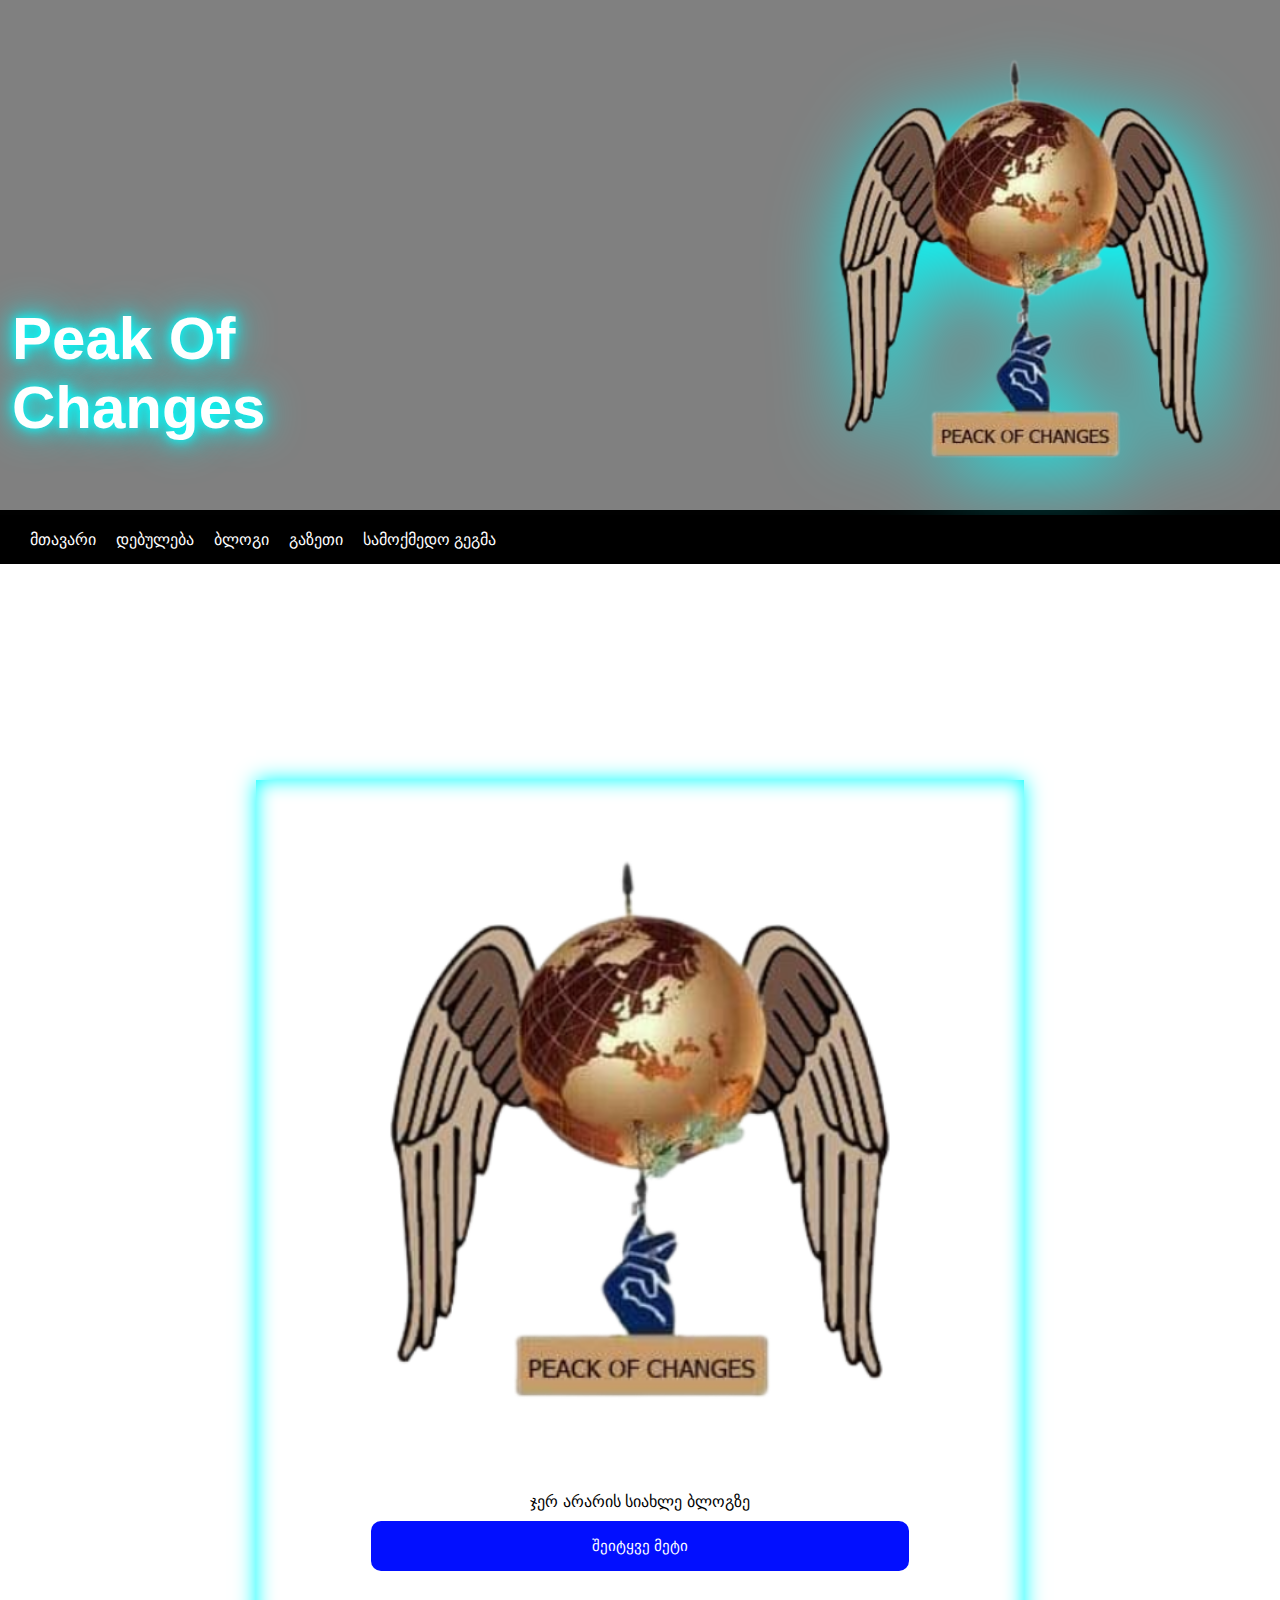
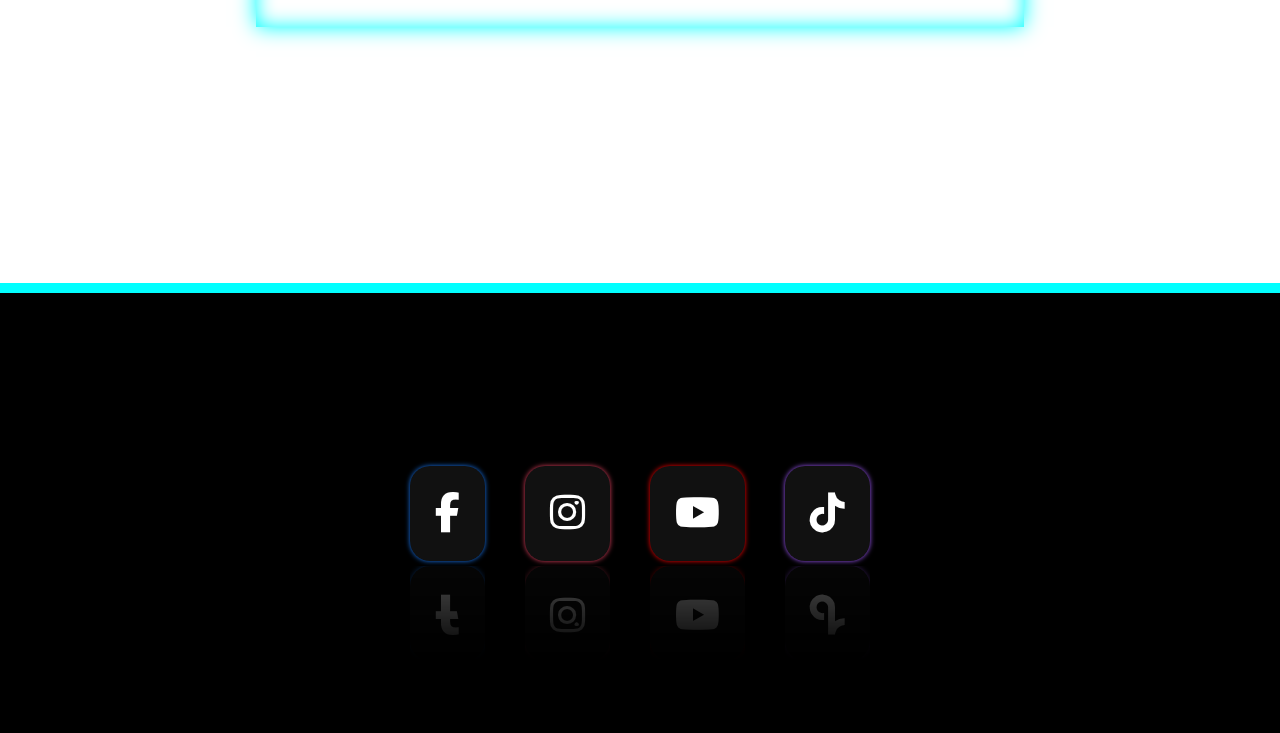
<file: index.html>
<!DOCTYPE html>
<html lang="en">
<head>
    <meta charset="UTF-8">
    <link rel="shortcut icon" href="./img/favicon1.png" type="image/x-icon">
    <meta name="viewport" content="width=device-width, initial-scale=1.0">
    <meta name="viewport" content="width=device-width, initial-scale=1.0">
    <script src="function.js" defer></script>
    <link rel="stylesheet" href="disain.css">
    <link rel="stylesheet" href="https://cdnjs.cloudflare.com/ajax/libs/font-awesome/6.5.0/css/all.min.css">
    <title>Peak Of Changes</title>
</head>
<body>


<!--header-->
<header>
  <div class="banner-container">
    <!-- მარცხენა ტექსტი -->
    <div class="textcont">
      <h1 class="h1">Peak Of Changes</h1>
    </div>

    <!-- მარჯვენა ფოტო -->
    <div class="banerimg">
      <img class="baner" src="./img/favicon1.png" alt="ბანერი">
    </div>
  </div>
</header> 

<!--nav-->
<nav class="nav-bar">
  <div class="nav-toggle" id="navToggle">☰</div>
  <div class="nav-links" id="navLinks">
    <a href="./index.html">მთავარი</a>
    <a href="./mizani/index.html">დებულება</a>
    <a href="./blog/index.html">ბლოგი</a>
    <a href="./gazeti/index.html">გაზეთი</a>
    <a href="./gegma/index.html">სამოქმედო გეგმა</a>
  </div>
</nav>

<br>
<br>
<br>
<br>
<br>
<br>
<br>
<br>
<br>
<br>
<br>
<br>
<!--sensacia-->
<article class="arts">
  <div class="sensbox">
    <img class="seimg" src="./img/favicon1.png">
    <div class="senstext">
      <p class="sens">ჯერ არარის სიახლე ბლოგზე</p>
    </div>
    <a href="./blog/index.html"><input class="senbut" type="button" value="შეიტყვე მეტი"></a>
    <br>
    <br>
    <br>
  </div>
</article>

<br>
<br>
<br>
<br>
<br>
<br>
<br>
<br>
<br>
<br>
<br>
<br>

<!--footer-->    
 <footer>
  <div class="icon-box facebook">
    <a href="https://www.facebook.com/profile.php?id=100067825280495&locale=ka_GE" target="_blank"><i class="fab fa-facebook-f"></i></a>
  </div>
  <div class="icon-box instagram">
    <a href="https://www.instagram.com/peak_of_changes?igsh=dTVjaXB1ZDFjdHdu" target="_blank"><i class="fab fa-instagram"></i></a>
  </div>
  <div class="icon-box youtube">
    <a href="https://www.youtube.com/@youthvoice111" target="_blank"><i class="fab fa-youtube"></i></a>
  </div>
  <div class="icon-box tiktok">
    <a href="https://www.tiktok.com/@peakofchangess" target="_blank"><i class="fab fa-tiktok"></i></a>
  </div>
</footer>


</body>
</html>
</file>
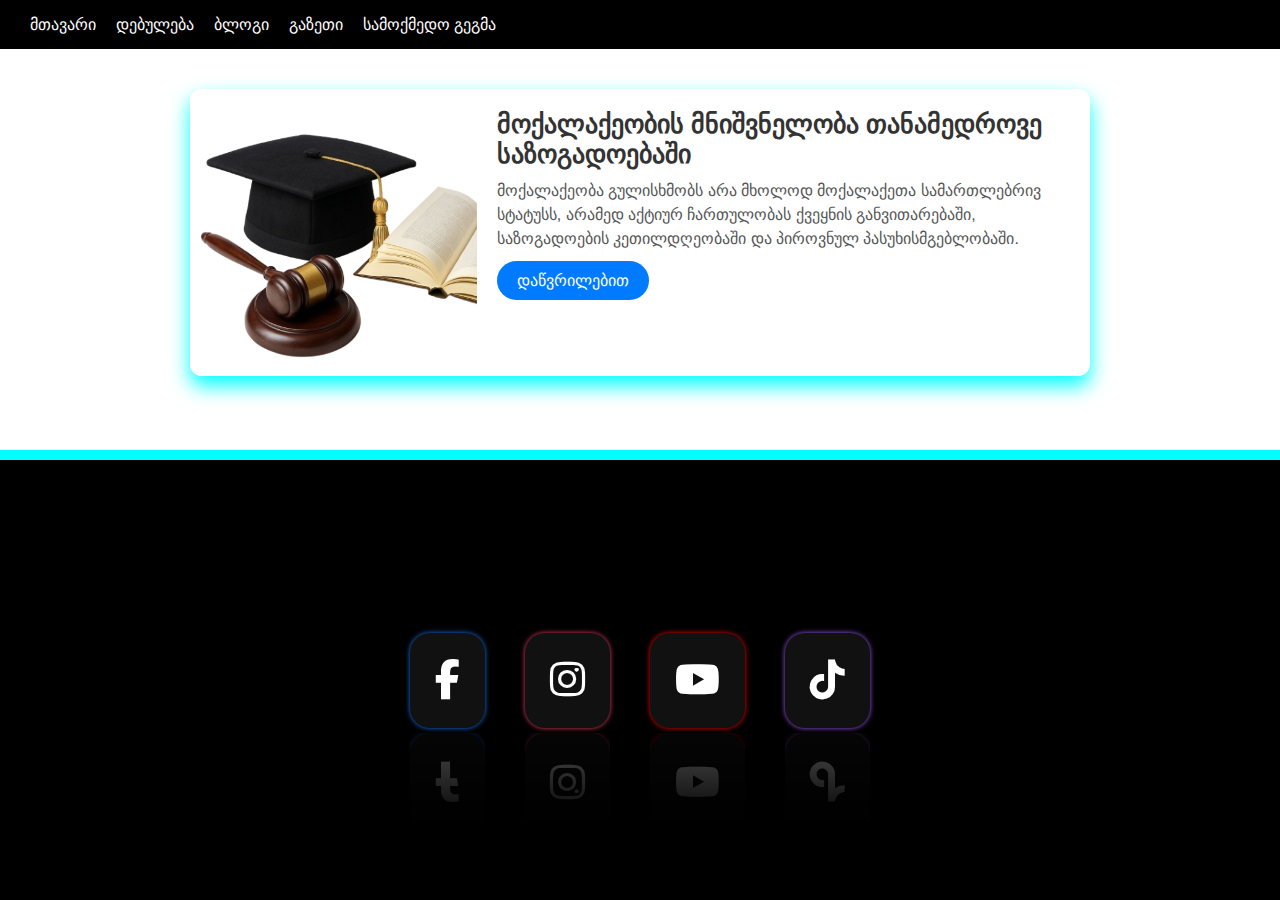
<file: gazeti/index.html>
<!DOCTYPE html>
<html lang="en">

<head>
  <meta charset="UTF-8">
  <meta name="viewport" content="width=device-width, initial-scale=1.0">
  <link rel="shortcut icon" href="../img/favicon1.png" type="image/x-icon">
  <script src="../function.js" defer></script>
  <link rel="stylesheet" href="../disain.css">
  <link rel="stylesheet" href="https://cdnjs.cloudflare.com/ajax/libs/font-awesome/6.5.0/css/all.min.css">
  <title>Document</title>
</head>

<body>

  <nav class="nav-bar">
    <div class="nav-toggle" id="navToggle">☰</div>
    <div class="nav-links" id="navLinks">
      <a href="../index.html">მთავარი</a>
      <a href="../mizani/index.html">დებულება</a>
      <a href="../blog/index.html">ბლოგი</a>
      <a href="../gazeti/index.html">გაზეთი</a>
      <a href="../gegma/index.html">სამოქმედო გეგმა</a>
    </div>
    </div>
  </nav>

  <div class="news-card">
    <div class="news-image">
      <img src="../img/faotbaner.png" alt="მოქალაქეობა" />
    </div>
    <div class="news-content">
      <h2 class="news-title">მოქალაქეობის მნიშვნელობა თანამედროვე საზოგადოებაში</h2>
      <p class="news-desc" id="desc">
        მოქალაქეობა გულისხმობს არა მხოლოდ მოქალაქეთა სამართლებრივ სტატუსს, არამედ აქტიურ ჩართულობას ქვეყნის
        განვითარებაში, საზოგადოების კეთილდღეობაში და პიროვნულ პასუხისმგებლობაში.
        თანამედროვე სამყაროში, როდესაც ინფორმაციის ნაკადი უზარმაზარია, თითოეული მოქალაქე უნდა იყოს განათლებული და
        აქტიური.
      </p>
      <button class="read-more-btn" id="toggleBtn" aria-expanded="false" aria-controls="desc">დაწვრილებით</button>
    </div>
  </div>

  <!--footer-->
  <footer>
    <div class="icon-box facebook">
      <a href="https://www.facebook.com/profile.php?id=100067825280495&locale=ka_GE" target="_blank"><i
          class="fab fa-facebook-f"></i></a>
    </div>
    <div class="icon-box instagram">
      <a href="https://www.instagram.com/peak_of_changes?igsh=dTVjaXB1ZDFjdHdu" target="_blank"><i
          class="fab fa-instagram"></i></a>
    </div>
    <div class="icon-box youtube">
      <a href="https://www.youtube.com/@youthvoice111" target="_blank"><i class="fab fa-youtube"></i></a>
    </div>
    <div class="icon-box tiktok">
      <a href="https://www.tiktok.com/@peakofchangess" target="_blank"><i class="fab fa-tiktok"></i></a>
    </div>
  </footer>

</body>

</html>
</file>
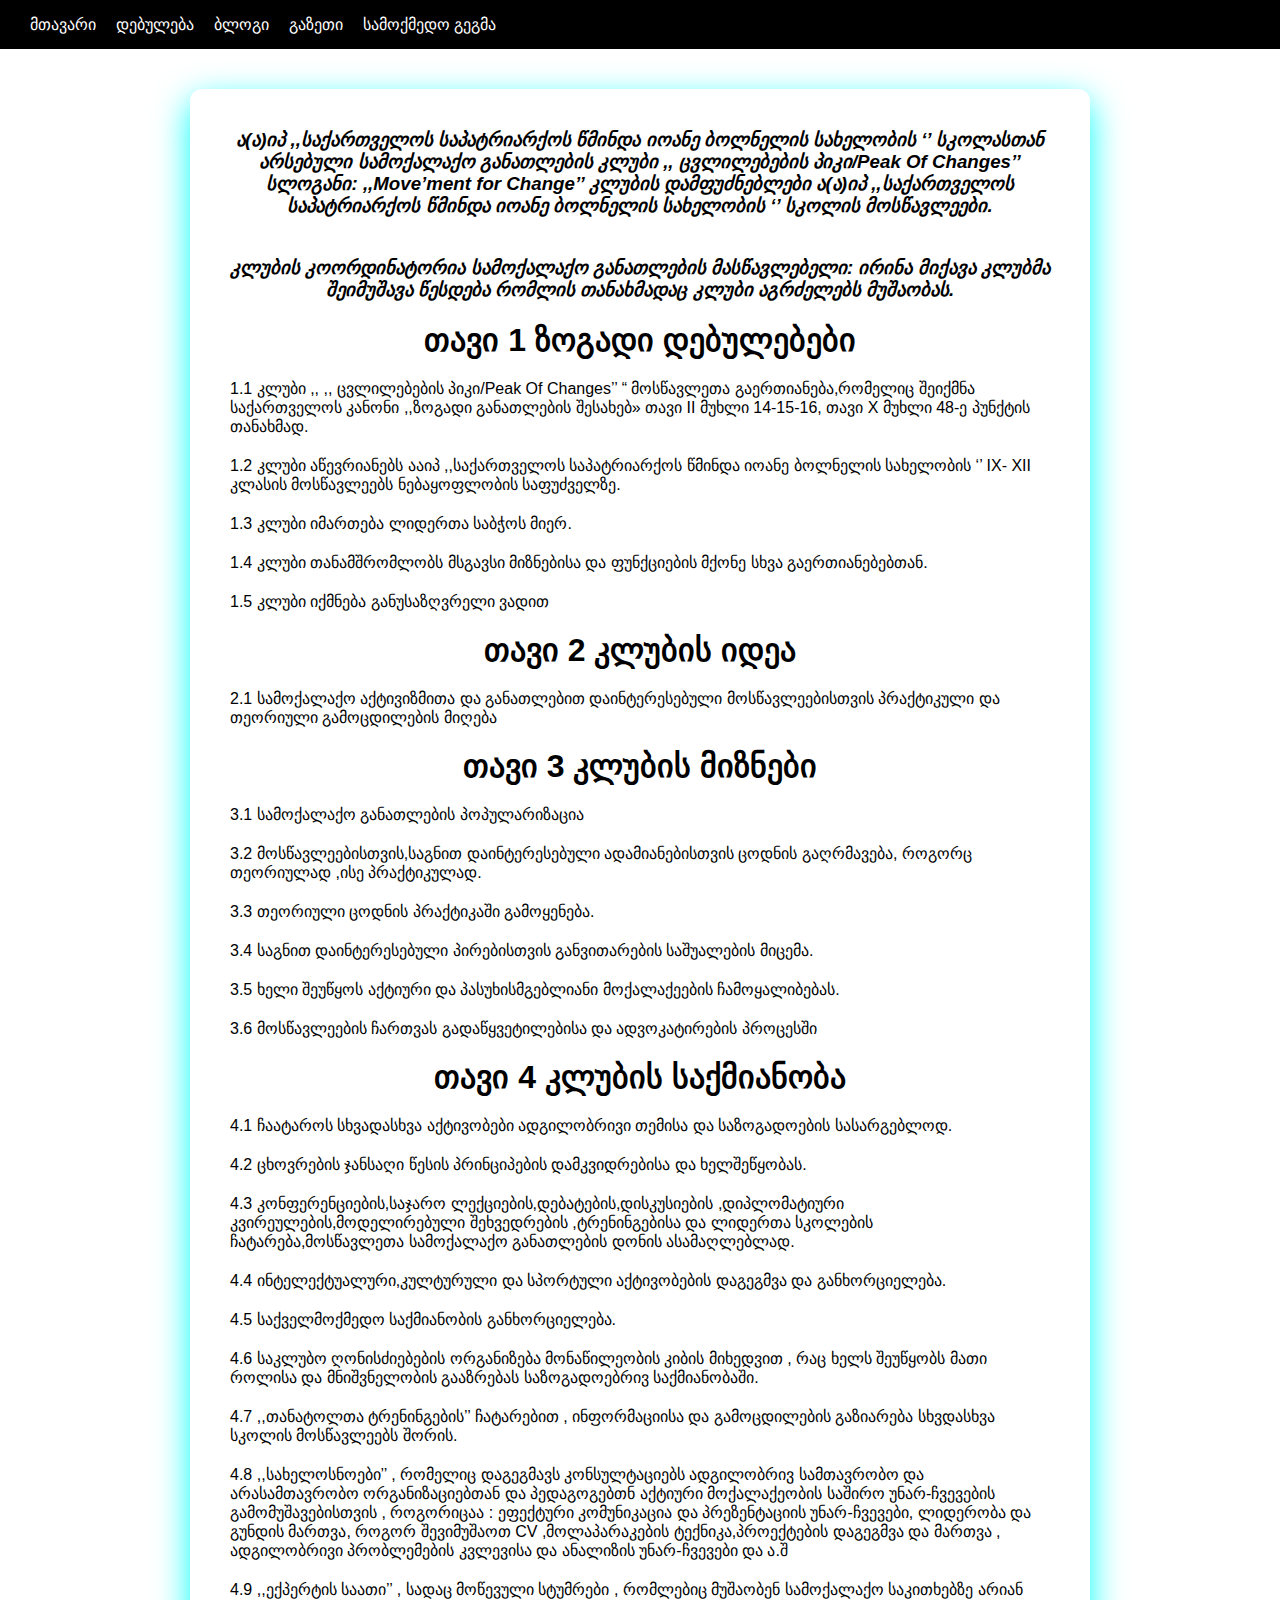
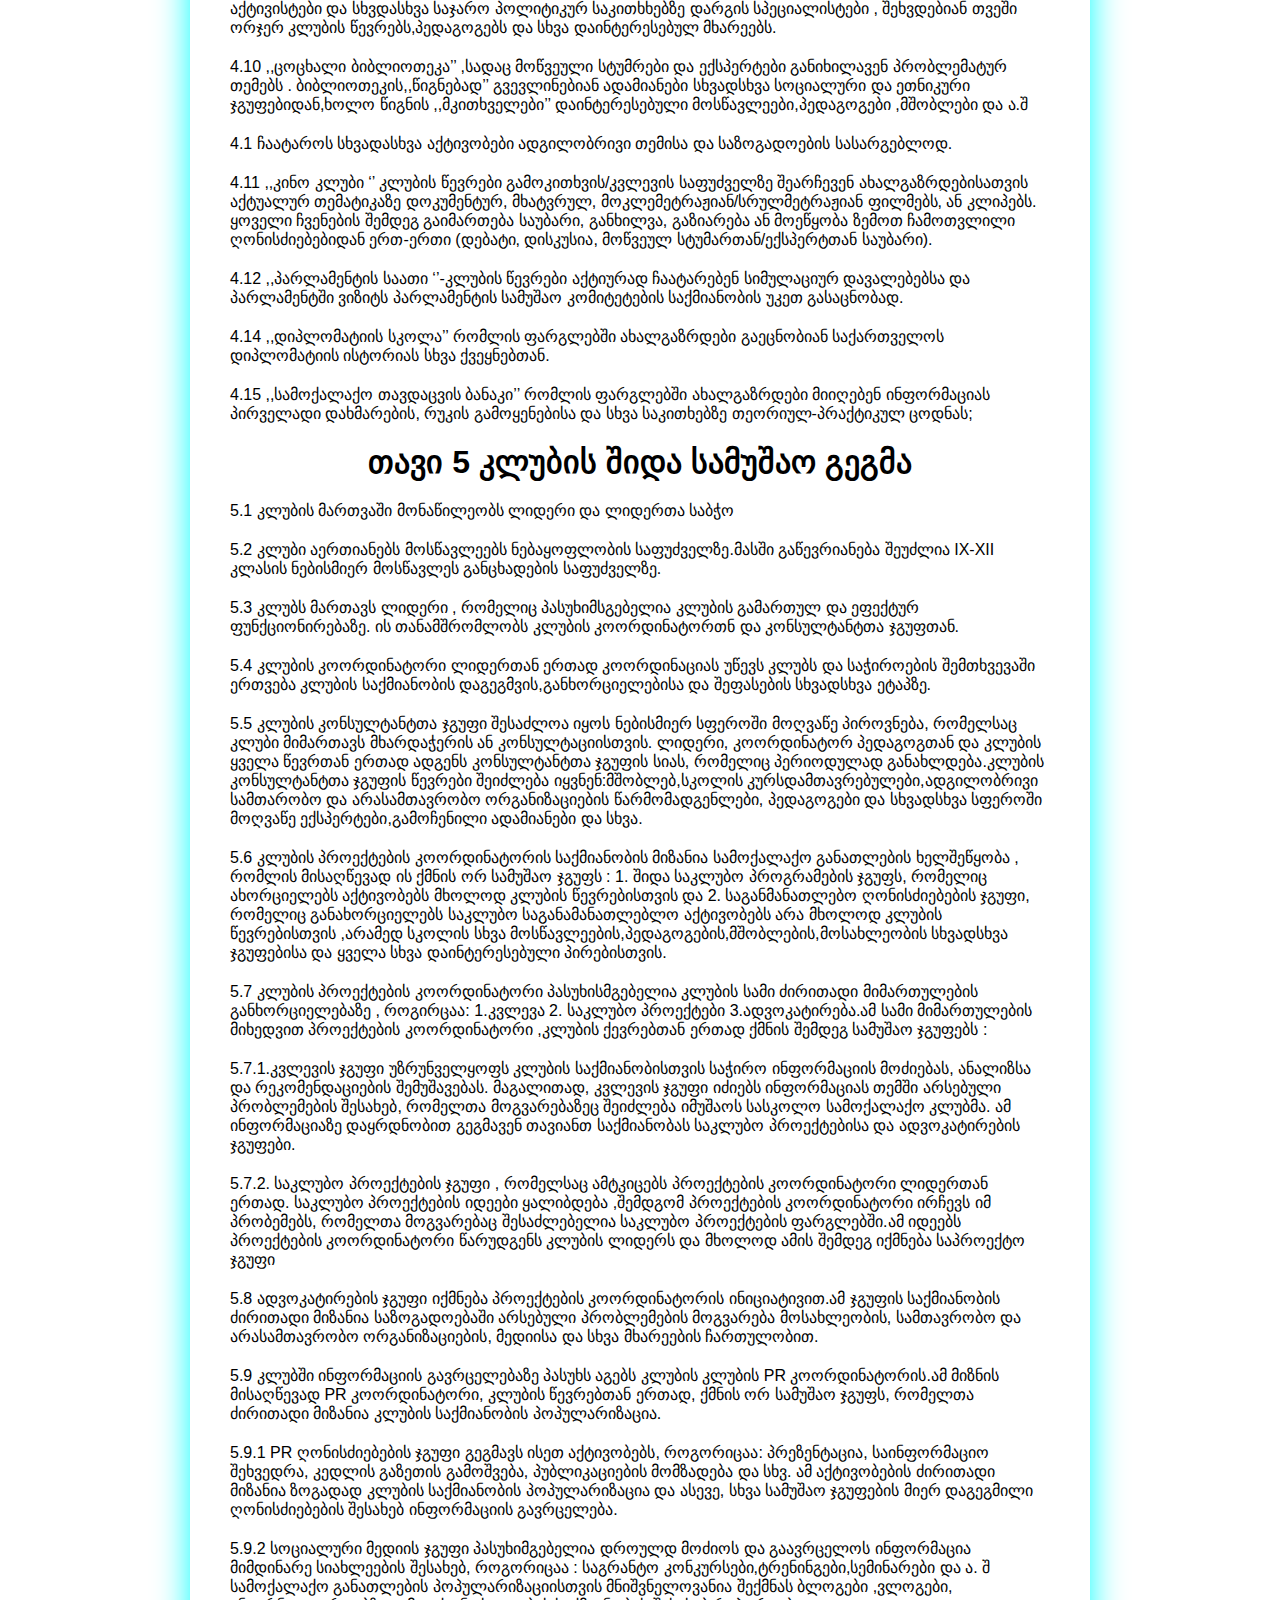
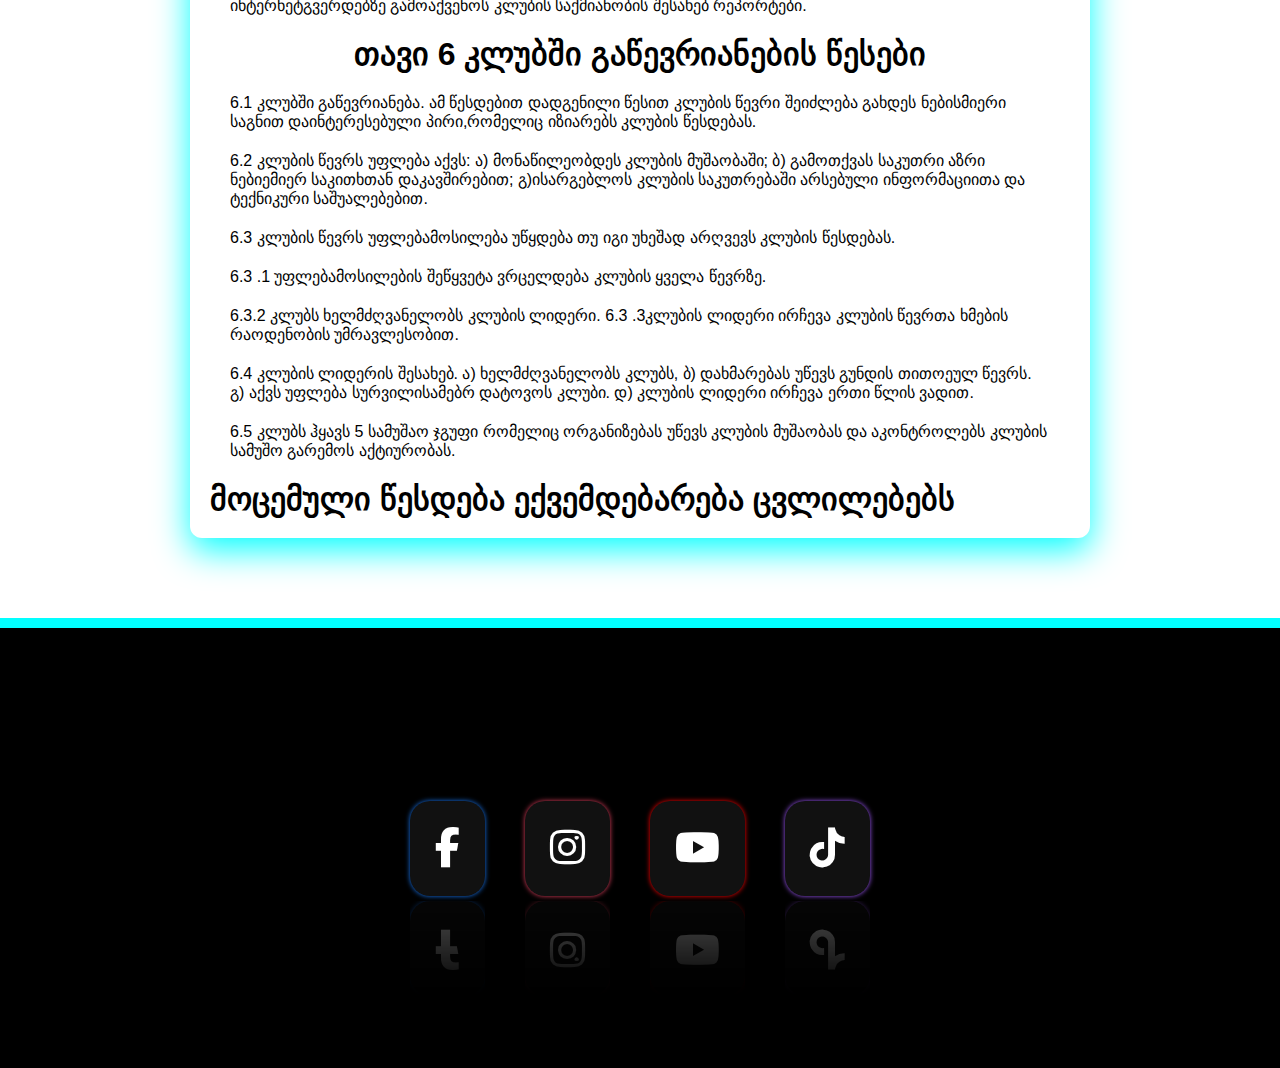
<file: mizani/index.html>
<!DOCTYPE html>
<html lang="en">

<head>
    <meta charset="UTF-8">
    <meta name="viewport" content="width=device-width, initial-scale=1.0">
    <link rel="shortcut icon" href="../img/favicon1.png" type="image/x-icon">
    <script src="../function.js" defer></script>
    <link rel="stylesheet" href="../disain.css">
    <link rel="stylesheet" href="https://cdnjs.cloudflare.com/ajax/libs/font-awesome/6.5.0/css/all.min.css">
    <title>Document</title>
</head>

<body>

    <nav class="nav-bar">
        <div class="nav-toggle" id="navToggle">☰</div>
        <div class="nav-links" id="navLinks">
            <a href="../index.html">მთავარი</a>
            <a href="../mizani/index.html">დებულება</a>
            <a href="../blog/index.html">ბლოგი</a>
            <a href="../gazeti/index.html">გაზეთი</a>
            <a href="../gegma/index.html">სამოქმედო გეგმა</a>
        </div>
        </div>
    </nav>

    <div class="news-contents">
        <div class="em">
            <em>
                <h3 class="in">
                    ა(ა)იპ ,,საქართველოს საპატრიარქოს წმინდა იოანე ბოლნელის სახელობის ‘’ სკოლასთან არსებული სამოქალაქო
                    განათლების კლუბი ,, ცვლილებების პიკი/Peak Of Changes’’
                    სლოგანი: ,,Move’ment for Change’’
                    კლუბის დამფუძნებლები ა(ა)იპ ,,საქართველოს საპატრიარქოს წმინდა იოანე ბოლნელის სახელობის ‘’ სკოლის
                    მოსწავლეები.
                </h3>
            </em>
            <em>
                <h3 class="ni">
                    კლუბის კოორდინატორია სამოქალაქო განათლების მასწავლებელი: ირინა მიქავა
                    კლუბმა შეიმუშავა წესდება რომლის თანახმადაც კლუბი აგრძელებს მუშაობას.
                </h3>
            </em>
        </div>
        <div class="con">
            <strong>
                <h1 class="sata">
                    თავი 1
                    ზოგადი დებულებები
                </h1>
            </strong>
        </div>
        <p class="content">
            1.1 კლუბი ,, ,, ცვლილებების პიკი/Peak Of Changes’’
            “ მოსწავლეთა გაერთიანება,რომელიც შეიქმნა საქართველოს კანონი ,,ზოგადი განათლების შესახებ» თავი II მუხლი
            14-15-16, თავი X მუხლი 48-ე პუნქტის თანახმად.
        </p>
        <p class="content">
            1.2 კლუბი აწევრიანებს ააიპ ,,საქართველოს საპატრიარქოს წმინდა იოანე ბოლნელის სახელობის ‘’ IX- XII კლასის
            მოსწავლეებს ნებაყოფლობის საფუძველზე.
        </p>
        <p class="content">
            1.3 კლუბი იმართება ლიდერთა საბჭოს მიერ.
        </p>
        <p class="content">
            1.4 კლუბი თანამშრომლობს მსგავსი მიზნებისა და ფუნქციების მქონე სხვა გაერთიანებებთან.
        </p>
        <p class="content">
            1.5 კლუბი იქმნება განუსაზღვრელი ვადით
        </p>
        <div class="con">
            <strong>
                <h1 class="sata">
                    თავი 2
                    კლუბის იდეა

                </h1>
            </strong>
        </div>
        <p class="content">
            2.1 სამოქალაქო აქტივიზმითა და განათლებით დაინტერესებული მოსწავლეებისთვის პრაქტიკული და თეორიული გამოცდილების
            მიღება
        </p>
        <div class="con">
            <strong>
                <h1 class="sata">
                    თავი 3
                    კლუბის მიზნები
                </h1>
            </strong>
        </div>
        <p class="content">
            3.1 სამოქალაქო განათლების პოპულარიზაცია
        </p>
        <p class="content">
            3.2 მოსწავლეებისთვის,საგნით დაინტერესებული ადამიანებისთვის ცოდნის გაღრმავება, როგორც თეორიულად ,ისე
            პრაქტიკულად.
        </p>
        <p class="content">
            3.3 თეორიული ცოდნის პრაქტიკაში გამოყენება.
        </p>
        <p class="content">
            3.4 საგნით დაინტერესებული პირებისთვის განვითარების საშუალების მიცემა.
        </p>
        <p class="content">
            3.5 ხელი შეუწყოს აქტიური და პასუხისმგებლიანი მოქალაქეების ჩამოყალიბებას.
        </p>
        <p class="content">
            3.6 მოსწავლეების ჩართვას გადაწყვეტილებისა და ადვოკატირების პროცესში
        </p>
        <div class="con">
            <strong>
                <h1 class="sata">
                    თავი 4
                    კლუბის საქმიანობა
                </h1>
            </strong>
        </div>
        <p class="content">
            4.1 ჩაატაროს სხვადასხვა აქტივობები ადგილობრივი თემისა და საზოგადოების სასარგებლოდ.
        </p>
        <p class="content">
            4.2 ცხოვრების ჯანსაღი წესის პრინციპების დამკვიდრებისა და ხელშეწყობას.
        </p>
        <p class="content">
            4.3 კონფერენციების,საჯარო ლექციების,დებატების,დისკუსიების ,დიპლომატიური კვირეულების,მოდელირებული შეხვედრების
            ,ტრენინგებისა და ლიდერთა სკოლების ჩატარება,მოსწავლეთა სამოქალაქო განათლების დონის ასამაღლებლად.
        </p>
        <p class="content">
            4.4 ინტელექტუალური,კულტურული და სპორტული აქტივობების დაგეგმვა და განხორციელება.
        </p>
        <p class="content">
            4.5 საქველმოქმედო საქმიანობის განხორციელება.
        </p>
        <p class="content">
            4.6 საკლუბო ღონისძიებების ორგანიზება მონაწილეობის კიბის მიხედვით , რაც ხელს შეუწყობს მათი როლისა და
            მნიშვნელობის გააზრებას საზოგადოებრივ საქმიანობაში.
        </p>
        <p class="content">
            4.7 ,,თანატოლთა ტრენინგების’’ ჩატარებით , ინფორმაციისა და გამოცდილების გაზიარება სხვდასხვა სკოლის
            მოსწავლეებს შორის.
        </p>
        <p class="content">
            4.8 ,,სახელოსნოები’’ , რომელიც დაგეგმავს კონსულტაციებს ადგილობრივ სამთავრობო და არასამთავრობო
            ორგანიზაციებთან და პედაგოგებთნ აქტიური მოქალაქეობის საშირო უნარ-ჩვევების გამომუშავებისთვის , როგორიცაა :
            ეფექტური კომუნიკაცია და პრეზენტაციის უნარ-ჩვევები, ლიდერობა და გუნდის მართვა, როგორ შევიმუშაოთ CV
            ,მოლაპარაკების ტექნიკა,პროექტების დაგეგმვა და მართვა , ადგილობრივი პრობლემების კვლევისა და ანალიზის
            უნარ-ჩვევები და ა.შ
        </p>
        <p class="content">
            4.9 ,,ექპერტის საათი’’ , სადაც მოწევული სტუმრები , რომლებიც მუშაობენ სამოქალაქო საკითხებზე არიან აქტივისტები
            და სხვდასხვა საჯარო პოლიტიკურ საკითხხებზე დარგის სპეციალისტები , შეხვდებიან თვეში ორჯერ კლუბის
            წევრებს,პედაგოგებს და სხვა დაინტერესებულ მხარეებს.
        </p>
        <p class="content">
            4.10 ,,ცოცხალი ბიბლიოთეკა’’ ,სადაც მოწვეული სტუმრები და ექსპერტები განიხილავენ პრობლემატურ თემებს .
            ბიბლიოთეკის,,წიგნებად’’ გვევლინებიან ადამიანები სხვადსხვა სოციალური და ეთნიკური ჯგუფებიდან,ხოლო წიგნის
            ,,მკითხველები’’ დაინტერესებული მოსწავლეები,პედაგოგები ,მშობლები და ა.შ
        </p>
        <p class="content">
            4.1 ჩაატაროს სხვადასხვა აქტივობები ადგილობრივი თემისა და საზოგადოების სასარგებლოდ.
        </p>
        <p class="content">
            4.11 ,,კინო კლუბი ‘’ კლუბის წევრები გამოკითხვის/კვლევის საფუძველზე შეარჩევენ ახალგაზრდებისათვის აქტუალურ
            თემატიკაზე დოკუმენტურ, მხატვრულ, მოკლემეტრაჟიან/სრულმეტრაჟიან ფილმებს, ან კლიპებს. ყოველი ჩვენების შემდეგ
            გაიმართება საუბარი, განხილვა, გაზიარება ან მოეწყობა ზემოთ ჩამოთვლილი ღონისძიებებიდან ერთ-ერთი (დებატი,
            დისკუსია, მოწვეულ სტუმართან/ექსპერტთან საუბარი).
        </p>
        <p class="content">
            4.12 ,,პარლამენტის საათი ‘’-კლუბის წევრები აქტიურად ჩაატარებენ სიმულაციურ დავალებებსა და პარლამენტში ვიზიტს
            პარლამენტის სამუშაო კომიტეტების საქმიანობის უკეთ გასაცნობად.
        </p>
        <p class="content">
            4.14 ,,დიპლომატიის სკოლა’’ რომლის ფარგლებში ახალგაზრდები გაეცნობიან საქართველოს დიპლომატიის ისტორიას სხვა
            ქვეყნებთან.
        <p class="content">
            4.15 ,,სამოქალაქო თავდაცვის ბანაკი’’ რომლის ფარგლებში ახალგაზრდები მიიღებენ ინფორმაციას პირველადი
            დახმარების, რუკის გამოყენებისა და სხვა საკითხებზე თეორიულ-პრაქტიკულ ცოდნას;
        </p>
        <div class="con">
            <strong>
                <h1 class="sata">
                    თავი 5
                    კლუბის შიდა სამუშაო გეგმა
                </h1>
            </strong>
        </div>
        <p class="content">
            5.1 კლუბის მართვაში მონაწილეობს ლიდერი და ლიდერთა საბჭო
        </p>
        <p class="content">
            5.2 კლუბი აერთიანებს მოსწავლეებს ნებაყოფლობის საფუძველზე.მასში გაწევრიანება შეუძლია IX-XII კლასის ნებისმიერ
            მოსწავლეს განცხადების საფუძველზე.
        </p>
        <p class="content">
            5.3 კლუბს მართავს ლიდერი , რომელიც პასუხიმსგებელია კლუბის გამართულ და ეფექტურ ფუნქციონირებაზე. ის
            თანამშრომლობს კლუბის კოორდინატორთნ და კონსულტანტთა ჯგუფთან.
        </p>
        <p class="content">
            5.4 კლუბის კოორდინატორი ლიდერთან ერთად კოორდინაციას უწევს კლუბს და საჭიროების შემთხვევაში ერთვება კლუბის
            საქმიანობის დაგეგმვის,განხორციელებისა და შეფასების სხვადსხვა ეტაპზე.
        </p>
        <p class="content">
            5.5 კლუბის კონსულტანტთა ჯგუფი შესაძლოა იყოს ნებისმიერ სფეროში მოღვაწე პიროვნება, რომელსაც კლუბი მიმართავს
            მხარდაჭერის ან კონსულტაციისთვის. ლიდერი, კოორდინატორ პედაგოგთან და კლუბის ყველა წევრთან ერთად ადგენს
            კონსულტანტთა ჯგუფის სიას, რომელიც პერიოდულად განახლდება.კლუბის კონსულტანტთა ჯგუფის წევრები შეიძლება
            იყვნენ:მშობლებ,სკოლის კურსდამთავრებულები,ადგილობრივი სამთარობო და არასამთავრობო ორგანიზაციების
            წარმომადგენლები, პედაგოგები და სხვადსხვა სფეროში მოღვაწე ექსპერტები,გამოჩენილი ადამიანები და სხვა.
        </p>
        <p class="content">
            5.6 კლუბის პროექტების კოორდინატორის საქმიანობის მიზანია სამოქალაქო განათლების ხელშეწყობა , რომლის მისაღწევად
            ის ქმნის ორ სამუშაო ჯგუფს : 1. შიდა საკლუბო პროგრამების ჯგუფს, რომელიც ახორციელებს აქტივობებს მხოლოდ კლუბის
            წევრებისთვის და 2. საგანმანათლებო ღონისძიებების ჯგუფი, რომელიც განახორციელებს საკლუბო საგანამანათლებლო
            აქტივობებს არა მხოლოდ კლუბის წევრებისთვის ,არამედ სკოლის სხვა მოსწავლეების,პედაგოგების,მშობლების,მოსახლეობის
            სხვადსხვა ჯგუფებისა და ყველა სხვა დაინტერესებული პირებისთვის.
        </p>
        <p class="content">
            5.7 კლუბის პროექტების კოორდინატორი პასუხისმგებელია კლუბის სამი ძირითადი მიმართულების განხორციელებაზე ,
            როგირცაა: 1.კვლევა 2. საკლუბო პროექტები 3.ადვოკატირება.ამ სამი მიმართულების მიხედვით პროექტების კოორდინატორი
            ,კლუბის ქევრებთან ერთად ქმნის შემდეგ სამუშაო ჯგუფებს :
        </p>
        <p class="content">
            5.7.1.კვლევის ჯგუფი უზრუნველყოფს კლუბის საქმიანობისთვის საჭირო ინფორმაციის მოძიებას, ანალიზსა და
            რეკომენდაციების შემუშავებას. მაგალითად, კვლევის ჯგუფი იძიებს ინფორმაციას თემში არსებული პრობლემების შესახებ,
            რომელთა მოგვარებაზეც შეიძლება იმუშაოს სასკოლო სამოქალაქო კლუბმა. ამ ინფორმაციაზე დაყრდნობით გეგმავენ თავიანთ
            საქმიანობას საკლუბო პროექტებისა და ადვოკატირების ჯგუფები.
        </p>
        <p class="content">
            5.7.2. საკლუბო პროექტების ჯგუფი , რომელსაც ამტკიცებს პროექტების კოორდინატორი ლიდერთან ერთად. საკლუბო
            პროექტების იდეები ყალიბდება ,შემდგომ პროექტების კოორდინატორი ირჩევს იმ პრობემებს, რომელთა მოგვარებაც
            შესაძლებელია საკლუბო პროექტების ფარგლებში.ამ იდეებს პროექტების კოორდინატორი წარუდგენს კლუბის ლიდერს და
            მხოლოდ ამის შემდეგ იქმნება საპროექტო ჯგუფი
        </p>
        <p class="content">
            5.8 ადვოკატირების ჯგუფი იქმნება პროექტების კოორდინატორის ინიციატივით.ამ ჯგუფის საქმიანობის ძირითადი მიზანია
            საზოგადოებაში არსებული პრობლემების მოგვარება მოსახლეობის, სამთავრობო და არასამთავრობო ორგანიზაციების,
            მედიისა და სხვა მხარეების ჩართულობით.
        </p>
        <p class="content">
            5.9 კლუბში ინფორმაციის გავრცელებაზე პასუხს აგებს კლუბის კლუბის PR კოორდინატორის.ამ მიზნის მისაღწევად PR
            კოორდინატორი, კლუბის წევრებთან ერთად, ქმნის ორ სამუშაო ჯგუფს, რომელთა ძირითადი მიზანია კლუბის საქმიანობის
            პოპულარიზაცია.
        </p>
        <p class="content">
            5.9.1 PR ღონისძიებების ჯგუფი გეგმავს ისეთ აქტივობებს, როგორიცაა: პრეზენტაცია, საინფორმაციო შეხვედრა, კედლის
            გაზეთის გამოშვება, პუბლიკაციების მომზადება და სხვ. ამ აქტივობების ძირითადი მიზანია ზოგადად კლუბის
            საქმიანობის პოპულარიზაცია და ასევე, სხვა სამუშაო ჯგუფების მიერ დაგეგმილი ღონისძიებების შესახებ ინფორმაციის
            გავრცელება.
        </p>
        <p class="content">
            5.9.2 სოციალური მედიის ჯგუფი პასუხიმგებელია დროულდ მოძიოს და გაავრცელოს ინფორმაცია მიმდინარე სიახლეების
            შესახებ, როგორიცაა : საგრანტო კონკურსები,ტრენინგები,სემინარები და ა. შ სამოქალაქო განათლების
            პოპულარიზაციისთვის მნიშვნელოვანია შექმნას ბლოგები ,ვლოგები, ინტერნეტგვერდებზე გამოაქვენოს კლუბის საქმიანობის
            შესახებ რეპორტები.
        </p>
        <div class="con">
            <strong>
                <h1 class="sata">
                    თავი 6
                    კლუბში გაწევრიანების წესები
                </h1>
            </strong>
        </div>
        <p class="content">
            6.1 კლუბში გაწევრიანება.
            ამ წესდებით დადგენილი წესით კლუბის წევრი შეიძლება გახდეს ნებისმიერი საგნით დაინტერესებული პირი,რომელიც
            იზიარებს კლუბის წესდებას.
        </p>
        <p class="content">
            6.2 კლუბის წევრს უფლება აქვს:
            ა) მონაწილეობდეს კლუბის მუშაობაში;
            ბ) გამოთქვას საკუთრი აზრი ნებიემიერ საკითხთან დაკავშირებით;
            გ)ისარგებლოს კლუბის საკუთრებაში არსებული ინფორმაციითა და ტექნიკური საშუალებებით.
        </p>
        <p class="content">
            6.3 კლუბის წევრს უფლებამოსილება უწყდება თუ იგი უხეშად არღვევს კლუბის წესდებას.
        </p>
        <p class="content">
            6.3 .1 უფლებამოსილების შეწყვეტა ვრცელდება კლუბის ყველა წევრზე.
        </p>
        <p class="content">
            6.3.2 კლუბს ხელმძღვანელობს კლუბის ლიდერი.
            6.3 .3კლუბის ლიდერი ირჩევა კლუბის წევრთა ხმების რაოდენობის უმრავლესობით.
        </p>
        <p class="content">
            6.4 კლუბის ლიდერის შესახებ.
            ა) ხელმძღვანელობს კლუბს,
            ბ) დახმარებას უწევს გუნდის თითოეულ წევრს.
            გ) აქვს უფლება სურვილისამებრ დატოვოს კლუბი.
            დ) კლუბის ლიდერი ირჩევა ერთი წლის ვადით.
        </p>
        <p class="content">
            6.5 კლუბს ჰყავს 5 სამუშაო ჯგუფი რომელიც ორგანიზებას უწევს კლუბის მუშაობას და აკონტროლებს კლუბის სამუშო
            გარემოს აქტიურობას.
        </p>
        <h1 class="end">მოცემული წესდება ექვემდებარება ცვლილებებს</h1>
    </div>

    <!--footer-->
    <footer>
        <div class="icon-box facebook">
            <a href="https://www.facebook.com/profile.php?id=100067825280495&locale=ka_GE" target="_blank"><i
                    class="fab fa-facebook-f"></i></a>
        </div>
        <div class="icon-box instagram">
            <a href="https://www.instagram.com/peak_of_changes?igsh=dTVjaXB1ZDFjdHdu" target="_blank"><i
                    class="fab fa-instagram"></i></a>
        </div>
        <div class="icon-box youtube">
            <a href="https://www.youtube.com/@youthvoice111" target="_blank"><i class="fab fa-youtube"></i></a>
        </div>
        <div class="icon-box tiktok">
            <a href="https://www.tiktok.com/@peakofchangess" target="_blank"><i class="fab fa-tiktok"></i></a>
        </div>
    </footer>

</body>

</html>
</file>
<file: disain.css>
* {
  box-sizing: border-box;
}

/*textebi*/
.h1 {
  position: absolute;
  bottom: 450px;
  right: 800px;
  color: white;
  padding: 8px 12px;
  border-radius: 5px;
  font-weight: bold;
  font-size: 60px;
  display: inline-block;
  text-shadow:
    0 0 10px rgb(2, 255, 255),
    0 0 20px rgb(2, 255, 255),
    0 0 40px rgb(2, 255, 255);
}

/* ბანერი */
header {
  background-color: rgb(128, 128, 128);
  border-bottom: 5px solid rgb(1, 1, 1);
}

.banerimg {
  text-align: center;
}

.baner {
  z-index: 0;
  filter: drop-shadow(10px 12px 40px rgb(2, 255, 255));
  float: right;
  margin-left: 20px;
  max-width: 100%;
  height: auto;
  width: 40%;
  display: inline-block;
}

/*nav board*/
.main-title {
  text-align: center;
  font-size: 2rem;
  margin: 40px 0 10px;
}

.nav-bar {
  background-color: black;
  padding: 15px 30px;
  display: flex;
  justify-content: space-between;
  align-items: center;
  flex-wrap: wrap;
  position: sticky;
  top: 0;
  z-index: 1000;
}

.nav-links {
  display: flex;
  gap: 20px;
}

.nav-links a {
  color: white;
  text-decoration: none;
  font-size: 1rem;
  transition: 0.3s;
}

.nav-links a:hover {
  color: rgb(2, 255, 255);
}

.nav-toggle {
  display: none;
  font-size: 2rem;
  color: white;
  cursor: pointer;
}

/*sensacia*/
.arts {
  text-align: center;
}

.sensbox {
  width: 60%;
  height: auto;
  margin: top;
  display: inline-block;
  bordr: 3px solid rgb(2, 255, 255);
  box-shadow: 0px 0px 20px rgb(2, 255, 255),
    0px 0px 20px rgb(2, 255, 255) inset;
  padding-bottom: 20px;
}

.seimg {
  width: 90%;
}

.senstext {
  margin: 10px;
  padding: 10px;
}

.senbut {
  width: 70%;
  height: 50px;
  color: rgb(255, 255, 255);
  background-color: rgb(2, 15, 255);
  border: none;
  border-radius: 10px;
  font-size: 95%;
  margin-top: -10px;
  transition: 0.3s;
}

.senbut:hover {
  background-color: rgba(2, 15, 255, 0.49);
  width: 80%;
  height: 60px;
}

.senbut:active {
  width: 60%;
  height: 40px;
}

/*mizani*/
.news-contents {
  max-width: 900px;
  width: 90%;
  /* ან width: 100% */
  margin: 40px auto;
  padding: 20px;
  /* დამატებითი შესვენება */
  background: white;
  border-radius: 12px;
  box-shadow: 0 12px 35px rgb(2, 255, 255);
  box-sizing: border-box;
  overflow-wrap: break-word;
}

.em {
  text-align: center;
}

.in .ni {
  display: inline-block;
}

.in {
  padding: 20px;
}

.ni {
  padding: 20px;
}

.con {
  text-align: center;
}

.sata {
  display: inline-block;
}

.content {
  margin: 20px;
}

/*gazeti*/
.news-card {
  margin: auto;
  margin-top: 40px;
  display: flex;
  flex-direction: row;
  background: #fff;
  max-width: 900px;
  width: 100%;
  border-radius: 12px;
  overflow: hidden;
  box-shadow: 0 10px 20px rgb(2, 255, 255);
}

.news-image {
  flex: 1;
  max-width: 350px;
  /* ფოტოს მაქსიმალური სიგანე */
  background: white;
}

.news-image img {
  width: 100%;
  height: auto;
  object-fit: contain;
  display: block;
  background: white;
}

.news-content {
  flex: 2;
  padding: 20px;
  display: flex;
  flex-direction: column;
  justify-content: flex-start;
}

.news-title {
  font-size: 1.6rem;
  color: #333;
  margin-bottom: 10px;
}

.news-desc {
  color: #555;
  font-size: 1rem;
  max-height: 4.5em;
  overflow: hidden;
  transition: max-height 0.4s ease;
  line-height: 1.5;
}

.news-desc.expanded {
  max-height: 1000px;
}

.read-more-btn {
  margin-top: 10px;
  /* ღილაკი ახლოს ტექსტთან */
  padding: 10px 20px;
  border: none;
  background: #007bff;
  color: #fff;
  border-radius: 30px;
  cursor: pointer;
  font-size: 1rem;
  align-self: flex-start;
}

/* მობილური */
@media (max-width: 768px) {
  .news-contents {
    max-width: 100%;
    margin: 10px;
    padding: 15px;
  }

  .news-card {
    flex-direction: column;
  }

  .news-image {
    max-width: 100%;
  }

  .news-content {
    padding: 15px;
  }
}

/*footer*/
:root {
  --facebook: #1877f2;
  --instagram: #e4405f;
  --youtube: #ff0000;
  --tiktok: #a259ff;
}

* {
  margin: 0;
  padding: 0;
  box-sizing: border-box;
}

html,
body {
  font-family: sans-serif;
  display: flex;
  flex-direction: column;
  min-height: 100vh;
}

.content {
  flex: 1;
}

footer {
  margin-top: 40px;
  background: #000;
  height: 50vh;
  display: flex;
  align-items: center;
  justify-content: center;
  overflow: visible;
  padding: 0 20px;
  border-top: 10px solid rgb(2, 255, 255);
  flex-wrap: wrap;
  gap: 20px;
}

/* აიქონის საერთო სტილი */
.icon-box a {
  margin: 10px;
  display: inline-block;
  font-size: 40px;
  color: white;
  padding: 25px;
  border-radius: 20px;
  background: #111;
  text-decoration: none;
  transition: 0.3s;
  -webkit-box-reflect: below 5px linear-gradient(transparent, rgba(0, 0, 0, 0.3));
}

/* Facebook */
.icon-box.facebook a {
  box-shadow: 0 0 5px var(--facebook);
}
.icon-box.facebook a:hover {
  background: var(--facebook);
  box-shadow: 0 0 5px var(--facebook),
    0 0 25px var(--facebook),
    0 0 50px var(--facebook),
    0 0 200px var(--facebook);
}

/* Instagram */
.icon-box.instagram a {
  box-shadow: 0 0 5px var(--instagram);
}
.icon-box.instagram a:hover {
  background: var(--instagram);
  box-shadow: 0 0 5px var(--instagram),
    0 0 25px var(--instagram),
    0 0 50px var(--instagram),
    0 0 200px var(--instagram);
}

/* YouTube */
.icon-box.youtube a {
  box-shadow: 0 0 5px var(--youtube);
}
.icon-box.youtube a:hover {
  background: var(--youtube);
  box-shadow: 0 0 5px var(--youtube),
    0 0 25px var(--youtube),
    0 0 50px var(--youtube),
    0 0 200px var(--youtube);
}

/* TikTok */
.icon-box.tiktok a {
  box-shadow: 0 0 5px var(--tiktok);
}
.icon-box.tiktok a:hover {
  background: var(--tiktok);
  box-shadow: 0 0 5px var(--tiktok),
    0 0 25px var(--tiktok),
    0 0 50px var(--tiktok),
    0 0 200px var(--tiktok);
}

/* scrollbar არ გამოჩნდეს */
.icon-container::-webkit-scrollbar {
  display: none;
}
.icon-container {
  -ms-overflow-style: none;
  scrollbar-width: none;
}

/* 📱 Responsive – აიქონები ჰორიზონტალურად, უბრალოდ პატარა ზომით */
@media (max-width: 600px) {
  footer {
    height: 50vh; /* უცვლელი */
    padding: 10px 15px;
    flex-wrap: nowrap; /* აიქონები ერთ ხაზზე */
    justify-content: center;
    gap: 8px;
    overflow-x: auto;
  }

  .icon-box a {
    font-size: 30px;  /* ზომა ოდნავ შემცირებული */
    padding: 18px;     /* პადინგი შემცირებული */
    -webkit-box-reflect: below 10px linear-gradient(transparent, rgba(0,0,0,0.3)); /* ანარეკლი */
  }
}





/* === Media Queries — მხოლოდ მცირე ზომებისთვის === */
@media (max-width: 1130px) {
  .h1 {
    margin: auto;
    position: static;
    font-size: 40px;
    margin: 0;
    margin-top: 150px;
  }

  .baner {
    margin-top: -150px;
  }
}

@media (max-width: 1024px) {
  .hero h2 {
    font-size: 1.8rem;
  }
}

@media (max-width: 768px) {
  header {
    flex-direction: column;
    text-align: center;
  }

  nav {
    justify-content: center;
  }

  .hero {
    padding: 1.5rem;
  }

  .baner {
    margin-top: 10px;
  }

  .h1 {
    margin-top: 100px;
  }
}

@media (max-width: 480px) {
  .hero h2 {
    font-size: 1.5rem;
  }

  .hero p {
    font-size: 1rem;
  }

  nav a {
    font-size: 0.95rem;
  }
}

@media (max-width: 420px) {
  .baner {
    margin-top: 10px;
    margin-left: 10px;
  }

  .h1 {}
}

@media (max-width: 360px) {
  .baner {
    margin-top: 10px;
  }

  .h1 {
    margin-top: 100px;
  }
}

@media (max-width: 768px) {

  header {
    width: 100%;
  }

  footer {
    width: 100%;
  }

  .banner-container {
    display: flex;
    align-items: center;
    justify-content: space-between;
    width: 100%;
    box-sizing: border-box;
  }

  .textcont {
    flex: 1;
    text-align: left;
    box-sizing: border-box;
  }

  .h1 {
    position: static;
    font-size: 40px;
    margin: 0;
  }

  .banerimg {
    flex: 1;
    text-align: right;
    box-sizing: border-box;
  }

  .baner {
    margin-right: 25%;
    max-width: 100%;
    width: 80%;
    max-width: 400px;
    height: auto;
    display: block;
    object-fit: cover;
  }

  .nav-toggle {
    display: block;
  }

  .nav-links {
    flex-direction: column;
    width: 100%;
    margin-top: 10px;
    display: none;
  }

  .nav-links.active {
    display: flex;
  }

  .nav-links a {
    margin-bottom: 10px;
  }

  .sensbox {

    max-width: 100%;
    width: 80%;
    max-width: 400px;
    height: auto;
  }
}
</file>
